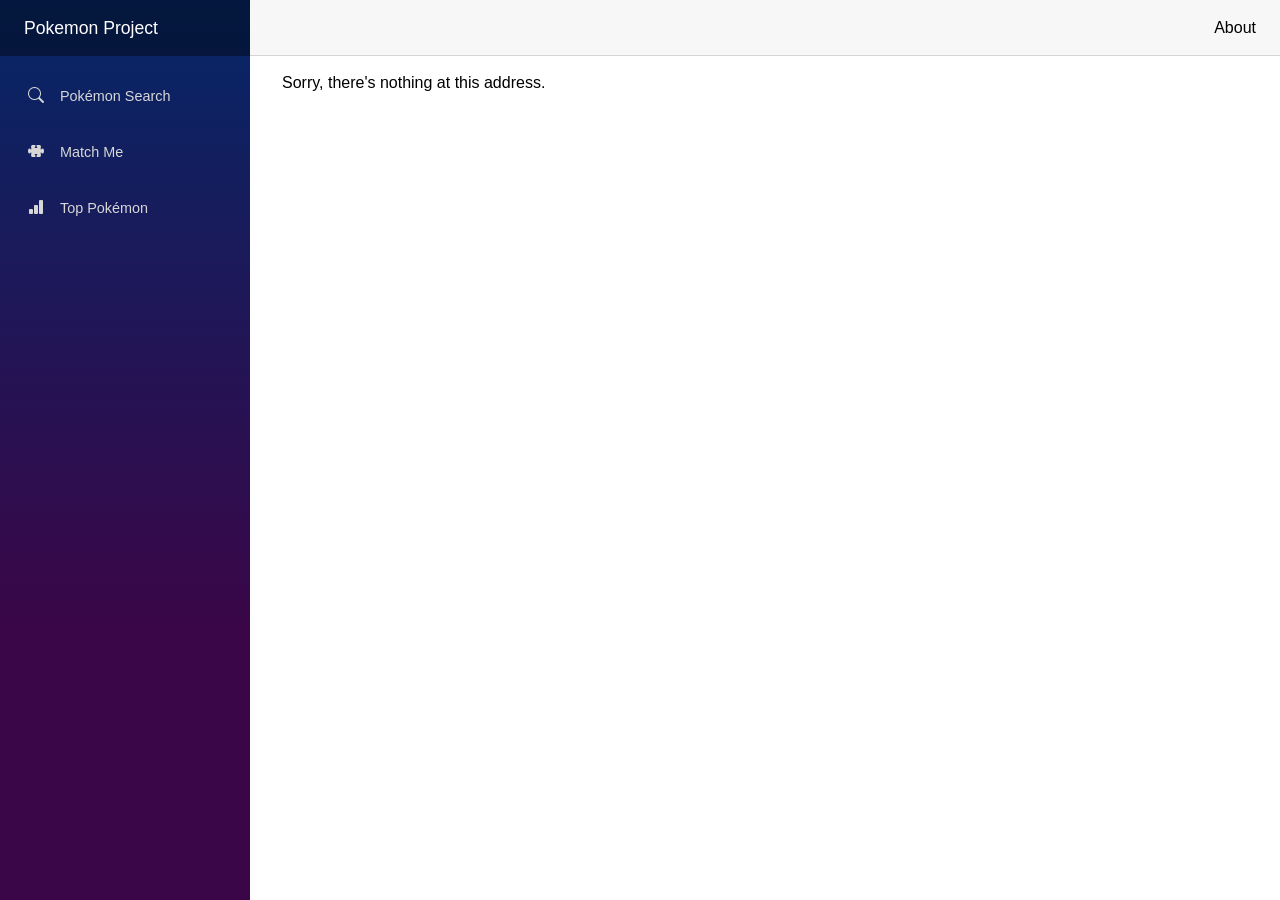
<file: pokemon_project/wwwroot/index.html>
<!DOCTYPE html>
<html lang="en">

<head>
    <meta charset="utf-8" />
    <meta name="viewport" content="width=device-width, initial-scale=1.0" />
    <title>Pokemon Project</title>
    <base href="/" />
    <link rel="stylesheet" href="https://cdn.jsdelivr.net/npm/bootstrap-icons@1.11.3/font/bootstrap-icons.css"> <!--needed bootstrap icons-->  
    <link rel="stylesheet" href="lib/bootstrap/dist/css/bootstrap.min.css" />
    <link rel="stylesheet" href="css/app.css" />
    <link rel="icon" type="image/png" href="favicon.png" />
    <link href="pokemon_project.styles.css" rel="stylesheet" />
    <link href="_content/MudBlazor/MudBlazor.min.css" rel="stylesheet" /> <!--Mud blazor-->
</head>

<body>
    <div id="app">
        <svg class="loading-progress">
            <circle r="40%" cx="50%" cy="50%" />
            <circle r="40%" cx="50%" cy="50%" />
        </svg>
        <div class="loading-progress-text"></div>
    </div>

    <div id="blazor-error-ui">
        An unhandled error has occurred.
        <a href="." class="reload">Reload</a>
        <span class="dismiss">🗙</span>
    </div>
    <script src="_framework/blazor.webassembly.js"></script>
    <script src="_content/MudBlazor/MudBlazor.min.js"></script>
</body>

</html>
</file>
<file: pokemon_project/wwwroot/css/app.css>
html,
body {
    font-family: 'Helvetica Neue', Helvetica, Arial, sans-serif;
}

h1:focus {
    outline: none;
}

a,
.btn-link {
    color: #0071c1;
}

.btn-primary {
    color: #fff;
    background-color: #1b6ec2;
    border-color: #1861ac;
}

.btn:focus,
.btn:active:focus,
.btn-link.nav-link:focus,
.form-control:focus,
.form-check-input:focus {
    box-shadow: 0 0 0 0.1rem white, 0 0 0 0.25rem #258cfb;
}

.content {
    padding-top: 1.1rem;
}

.valid.modified:not([type=checkbox]) {
    outline: 1px solid #26b050;
}

.invalid {
    outline: 1px solid red;
}

.validation-message {
    color: red;
}

#blazor-error-ui {
    color-scheme: light only;
    background: lightyellow;
    bottom: 0;
    box-shadow: 0 -1px 2px rgba(0, 0, 0, 0.2);
    box-sizing: border-box;
    display: none;
    left: 0;
    padding: 0.6rem 1.25rem 0.7rem 1.25rem;
    position: fixed;
    width: 100%;
    z-index: 1000;
}

#blazor-error-ui .dismiss {
    cursor: pointer;
    position: absolute;
    right: 0.75rem;
    top: 0.5rem;
}

.blazor-error-boundary {
    background: url([data-uri]) no-repeat 1rem/1.8rem, #b32121;
    padding: 1rem 1rem 1rem 3.7rem;
    color: white;
}

.blazor-error-boundary::after {
    content: "An error has occurred."
}

.loading-progress {
    position: relative;
    display: block;
    width: 8rem;
    height: 8rem;
    margin: 20vh auto 1rem auto;
}

.loading-progress circle {
    fill: none;
    stroke: #e0e0e0;
    stroke-width: 0.6rem;
    transform-origin: 50% 50%;
    transform: rotate(-90deg);
}

.loading-progress circle:last-child {
    stroke: #1b6ec2;
    stroke-dasharray: calc(3.141 * var(--blazor-load-percentage, 0%) * 0.8), 500%;
    transition: stroke-dasharray 0.05s ease-in-out;
}

.loading-progress-text {
    position: absolute;
    text-align: center;
    font-weight: bold;
    inset: calc(20vh + 3.25rem) 0 auto 0.2rem;
}

.loading-progress-text:after {
    content: var(--blazor-load-percentage-text, "Loading");
}

code {
    color: #c02d76;
}

.form-floating>.form-control-plaintext::placeholder,
.form-floating>.form-control::placeholder {
    color: var(--bs-secondary-color);
    text-align: end;
}

.form-floating>.form-control-plaintext:focus::placeholder,
.form-floating>.form-control:focus::placeholder {
    text-align: start;
}

/* 
    Above is generated
    Below is custom 
*/

.nav-link .bi {
    vertical-align: middle;
    font-size: 1rem;
    margin-bottom: 27px;
}

.height-box {
    width: 100%;
    max-width: 160px;
}

.height-container {
    align-items: center;
}

.height-input {
    display: flex;
    flex-direction: column;
}

.cm-display {
    margin-top: -10px;
    white-space: nowrap;
}

.weight-box {
    width: 100% !important;
    max-width: 330px !important;
}

.match-card {
    width: 100%;
    max-width: 400px;
    margin-left: auto;
    margin-right: auto;
}

a.link-blue {
    color: #0d6efd !important;      
    text-decoration: underline !important;
    cursor: pointer;
}

a.link-blue:hover {
    color: #0a58ca !important;       
}



/* home page */

.home-card {
    border-radius: 12px !important;
    overflow: hidden !important;
    transition: 0.25s ease !important;
    box-shadow: 0 3px 10px rgba(0, 0, 0, 0.15) !important;
}

.home-card:hover {
    transform: translateY(-5px) !important;
    box-shadow: 0 8px 20px rgba(0, 0, 0, 0.25) !important;
}

.media-cover {
    background-size: contain !important;
}

.mud-card.home-card {
    height: 100%;
}
</file>
